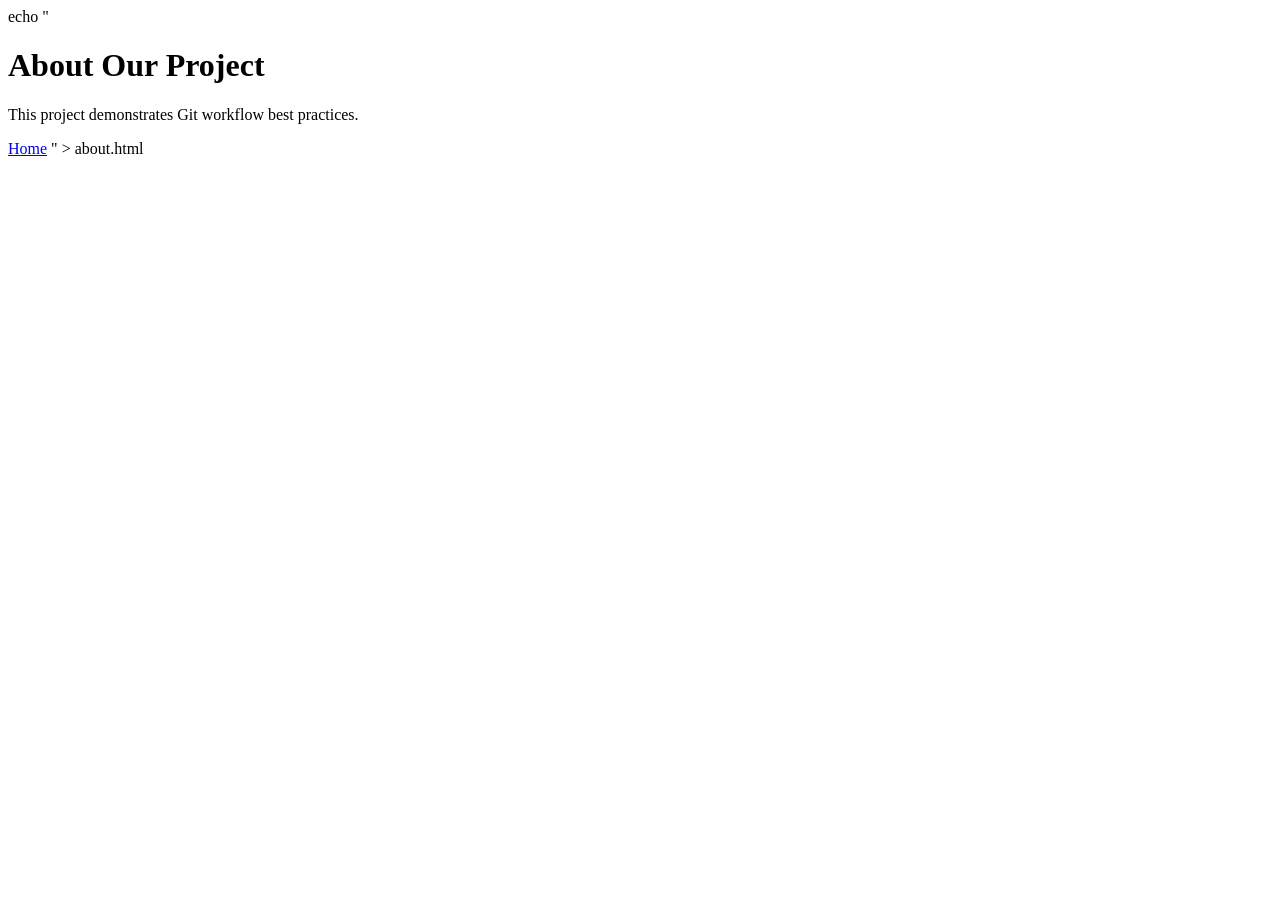
<file: about.html>
echo "<!DOCTYPE html>
<html lang=\"en\">
<head>
    <meta charset=\"UTF-8\">
    <title>About - Git Flow Lab</title>
    <link rel=\"stylesheet\" href=\"styles.css\">
</head>
<body>
    <h1>About Our Project</h1>
    <p>This project demonstrates Git workflow best practices.</p>
    <a href=\"index.html\">Home</a>
</body>
</html>" > about.html
</file>
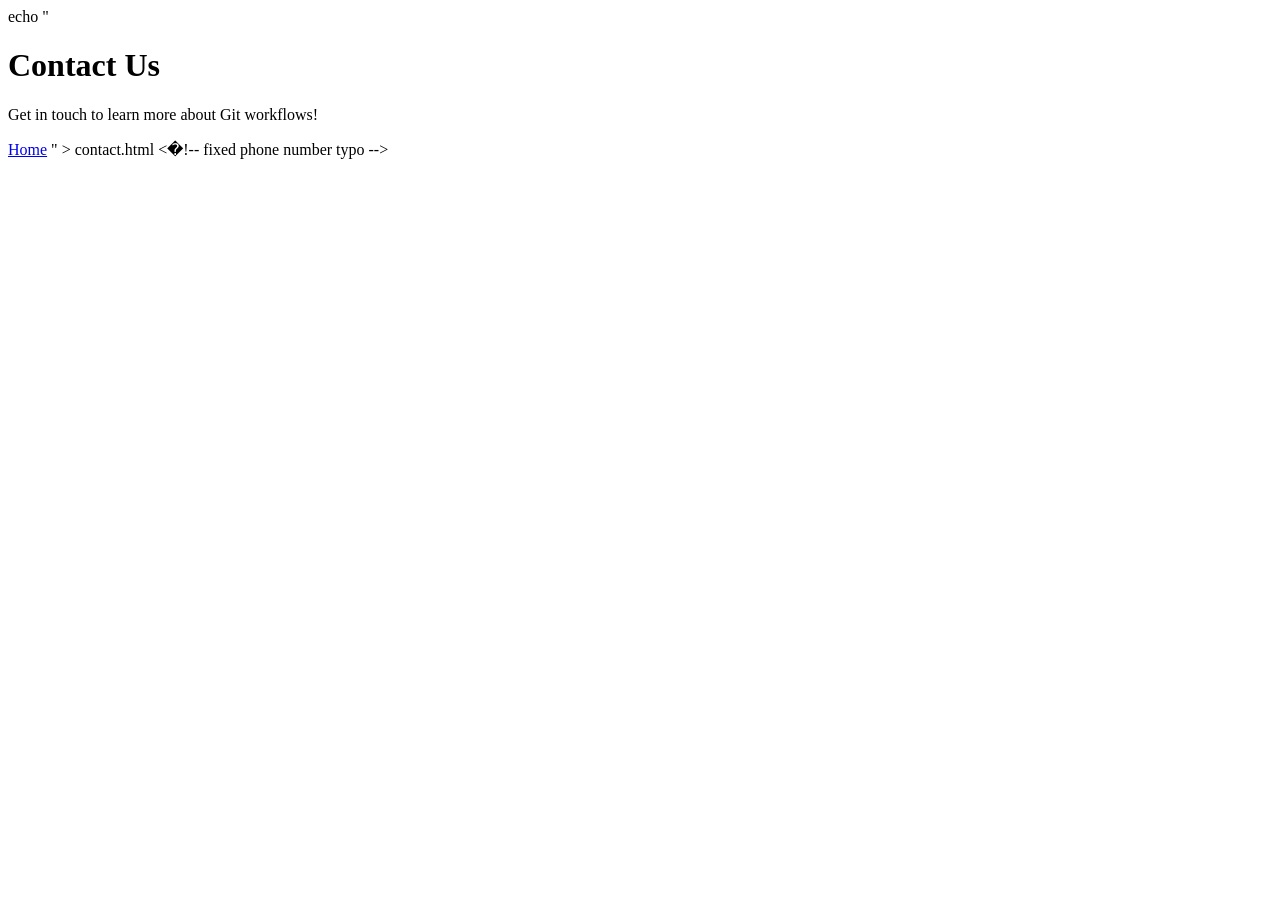
<file: contact.html>
echo "<!DOCTYPE html>
<html lang=\"en\">
<head>
    <meta charset=\"UTF-8\">
    <title>Contact - Git Flow Lab</title>
    <link rel=\"stylesheet\" href=\"styles.css\">
</head>
<body>
    <h1>Contact Us</h1>
    <p>Get in touch to learn more about Git workflows!</p>
    <a href=\"index.html\">Home</a>
</body>
</html>" > contact.html
< ! - -   f i x e d   p h o n e   n u m b e r   t y p o   - - >  
 
</file>
